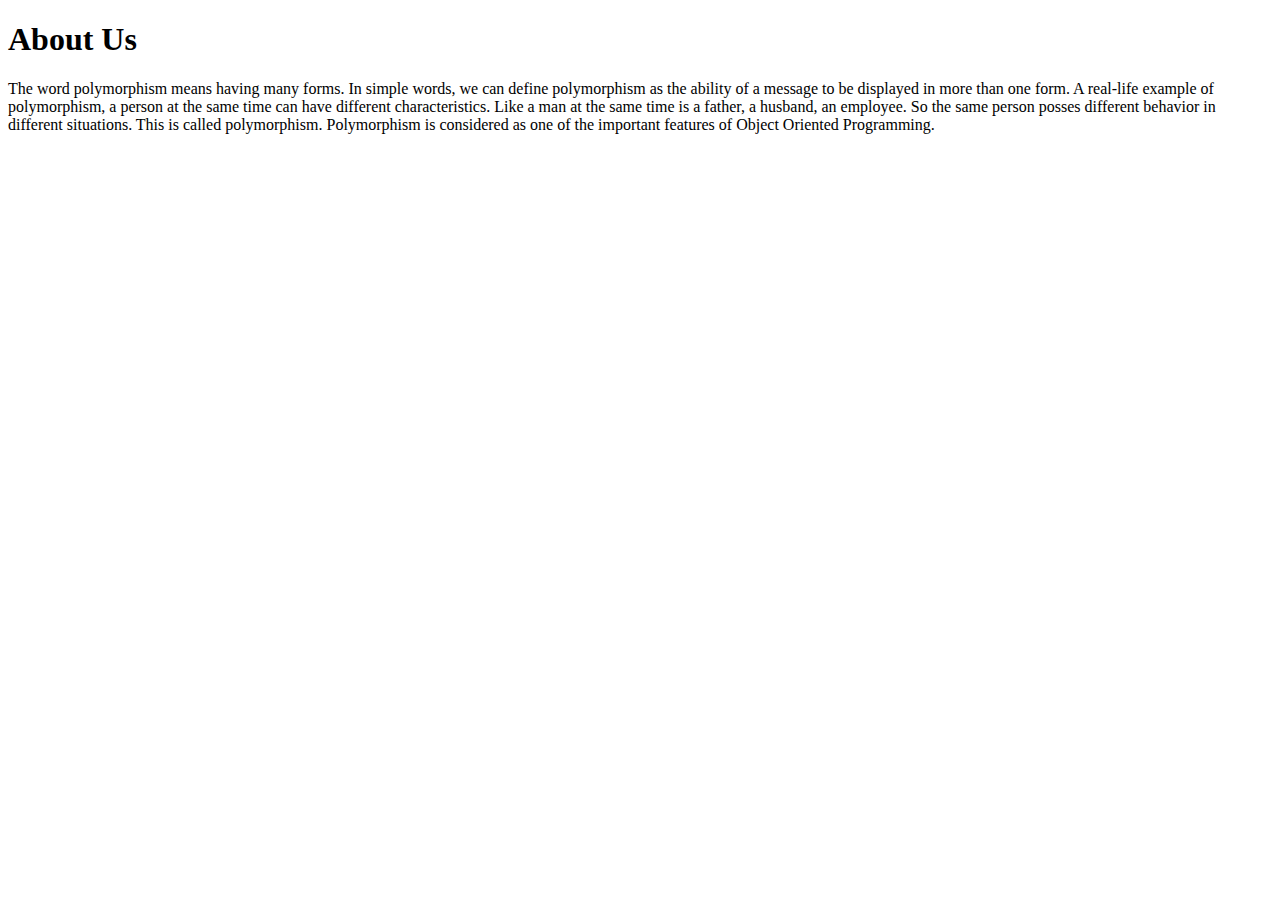
<file: aboutus.html>
<!DOCTYPE html>
<html lang="en">
<head>
    <meta charset="UTF-8">
    <meta name="viewport" content="width=device-width, initial-scale=1.0">
    <title>About Us</title>
</head>
<body>
    <h1>About Us</h1>
    <p>The word polymorphism means having many
        forms. In simple words, we can define
        polymorphism as the ability of a message
        to be displayed in more than one form.
        A real-life example of polymorphism, a
        person at the same time can have
        different characteristics.
        Like a man at the same time is a father,
        a husband, an employee. So the same
        person posses different behavior in
        different situations. This is called
        polymorphism. Polymorphism is considered
        as one of the important features of Object
        Oriented Programming.
        <br></p>
</body>
</html>
</file>
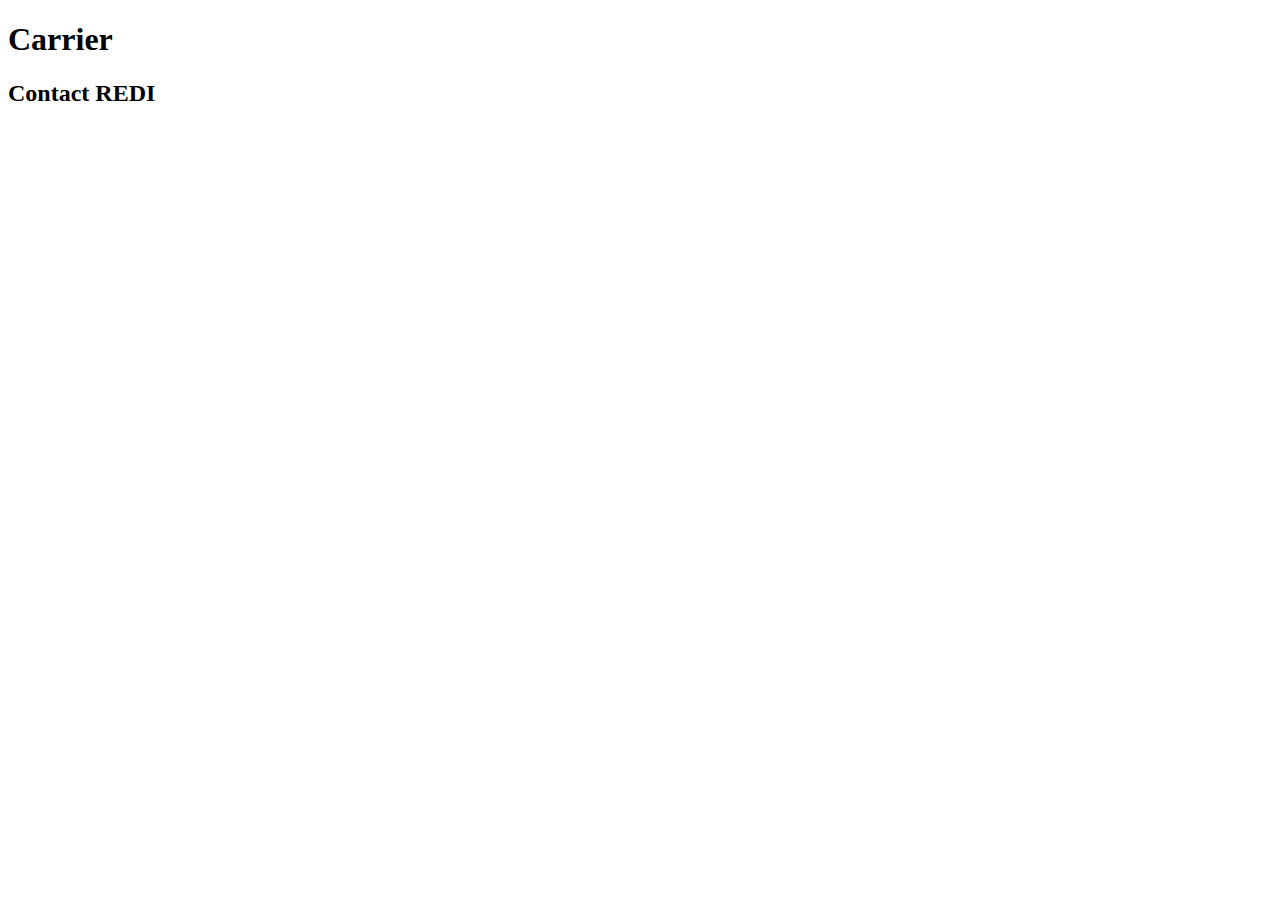
<file: Carrer.html>
<!DOCTYPE html>
<html lang="en">
<head>
    <meta charset="UTF-8">
    <meta name="viewport" content="width=device-width, initial-scale=1.0">
    <title>About Us</title>
</head>
<body>
    <h1>Carrier</h1>
    <h2>Contact REDI</h2>
</body>
</html>
</file>
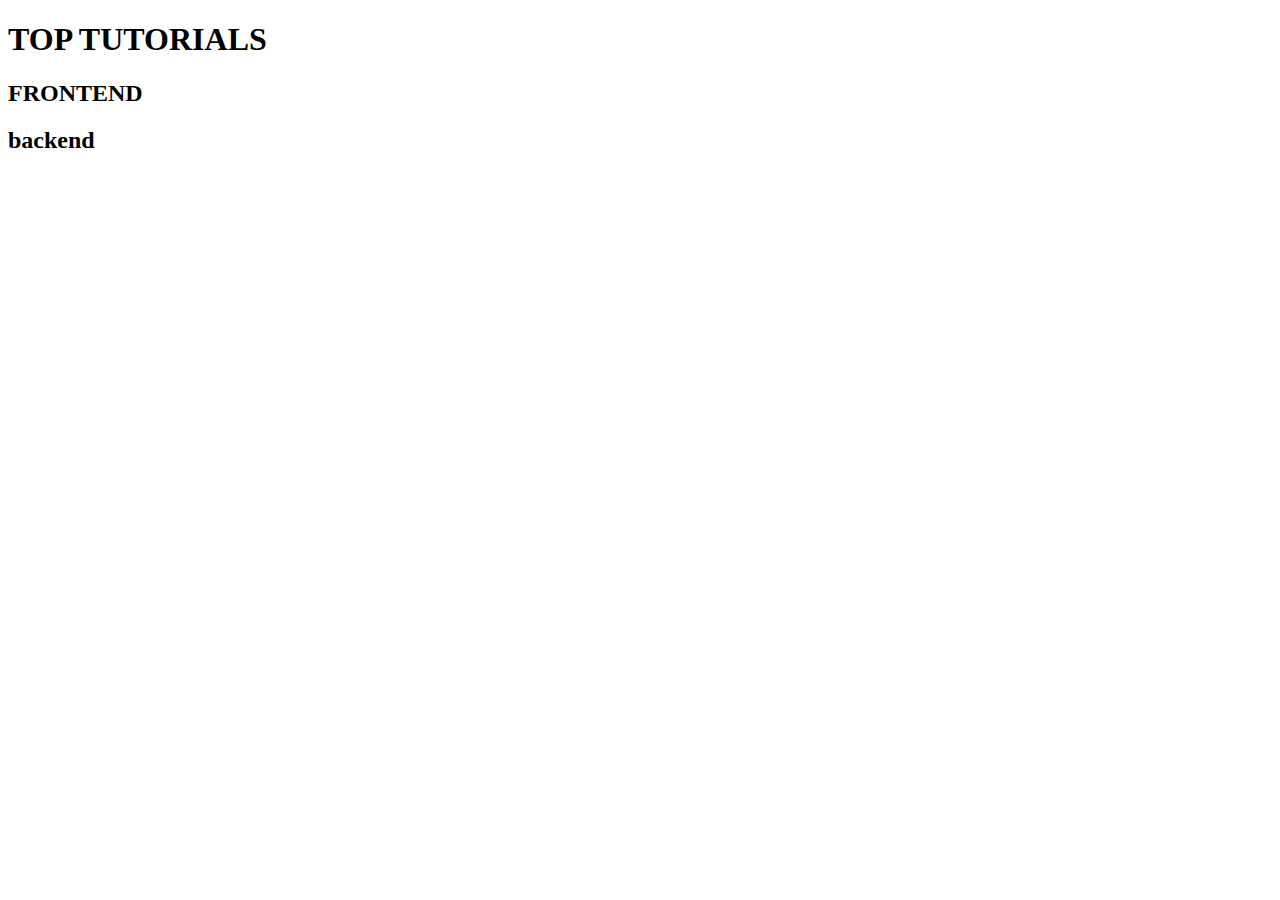
<file: toptutorials.html>
<!DOCTYPE html>
<html lang="en">
<head>
    <meta charset="UTF-8">
    <meta name="viewport" content="width=device-width, initial-scale=1.0">
    <title>About Us</title>
</head>
<body>
    <h1>TOP TUTORIALS</h1>
    <h2>FRONTEND</h2>
    <h2>backend</h2>
</body>
</html>
</file>
